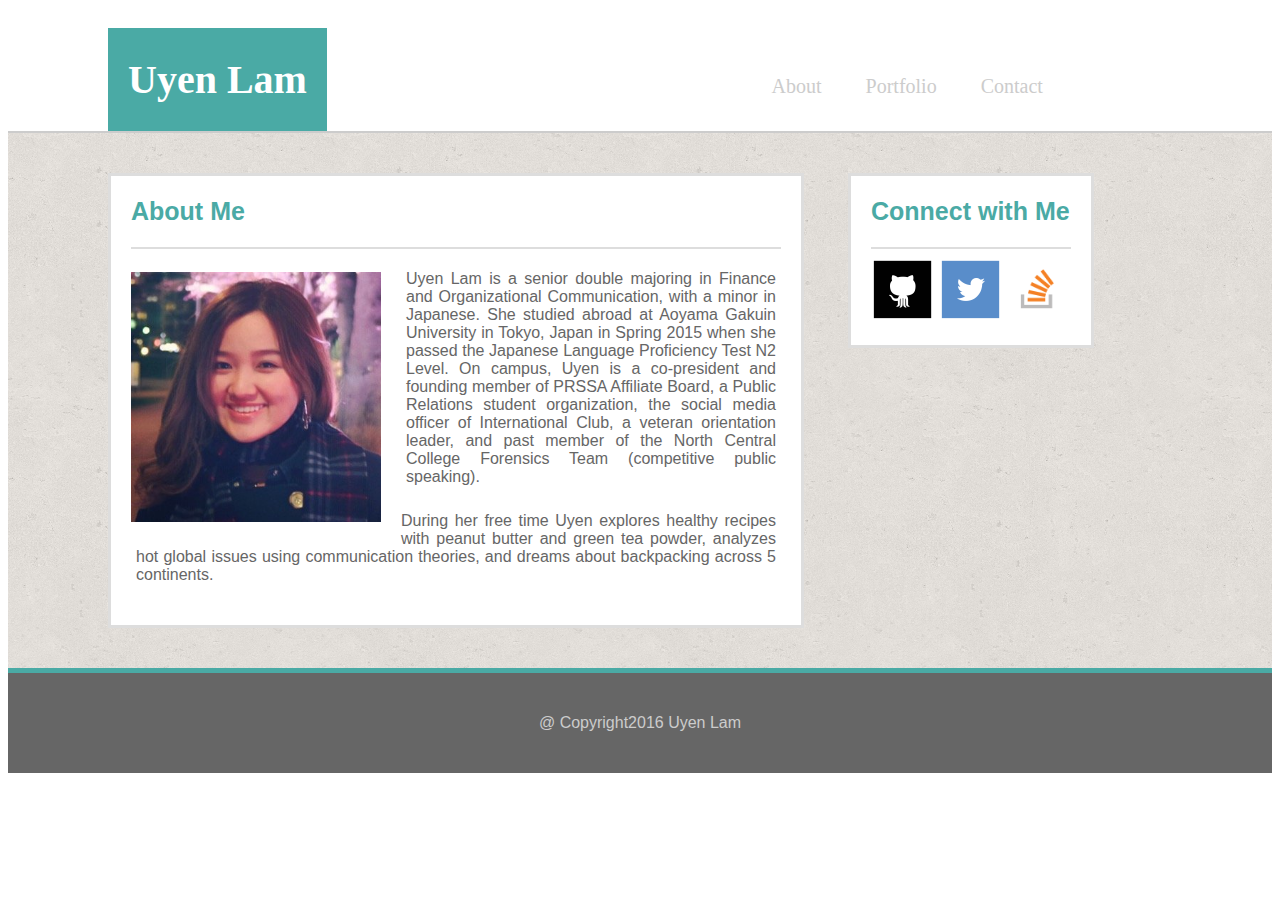
<file: index.html>
<!DOCTYPE html>

<html>
<head>
	<title>Contact</title>
	<link rel="reset" type="text/css" href="assets/css/reset.css">
	<link rel="stylesheet" type="text/css" href="assets/css/style.css">
</head>

<body>
	<div class="header">
		<header>
			<h1>Uyen Lam</h1>
		</header>

		<nav>
			<a href="index.html" class="nav_text">About</a> <a href="portfolio.html" class="nav_text">Portfolio</a> <a href="contact.html" class="nav_text" id="contact_nav">Contact</a>
		</nav>
			
	</div>
	
	<div class="entire_content">
		<section class="main_section">
			<h2>About Me</h2>
			<hr>
			<img id="profilephoto" src="assets/images/Profile_Photo.jpg" alt="phofilephoto">
			<p class="bodytext"> 
			Uyen Lam is a senior double majoring in Finance and Organizational Communication, with a minor in Japanese. She studied abroad at Aoyama Gakuin University in Tokyo, Japan in Spring 2015 when she passed the Japanese Language Proficiency Test N2 Level. On campus, Uyen is a co-president and founding member of PRSSA Affiliate Board, a Public Relations student organization, the social media officer of International Club, a veteran orientation leader, and past member of the North Central College Forensics Team (competitive public speaking).
			</p>
			<p>
			During her free time Uyen explores healthy recipes with peanut butter and green tea powder, analyzes hot global issues using communication theories, and dreams about backpacking across 5 continents.
			</p>

		</section>	

		<section class="sidebar">
			<h2>Connect with Me</h2>
			<hr>
			<a href="https://github.com/uyenlam"> <img src="assets/images/Github_Icon.png" height=64px width=64px alt="Github_Icon"> </a>
			
			<a href="https://twitter.com/uyentnlam"> <img src="assets/images/Twitter_Icon.png" height=64px width=64px alt="Twitter_Icon"> </a>

			<a href="http://stackexchange.com/users/9206958/uyen-lam"> <img src="assets/images/StackOverFlow_Icon.png" height=64px width=64px alt="StackOverFlow_Icon"> </a>
			
		</section>
		
	</div>

	<footer>
		<p class="footer_text"> @ Copyright2016 Uyen Lam</p>
	</footer>

</body>
</file>
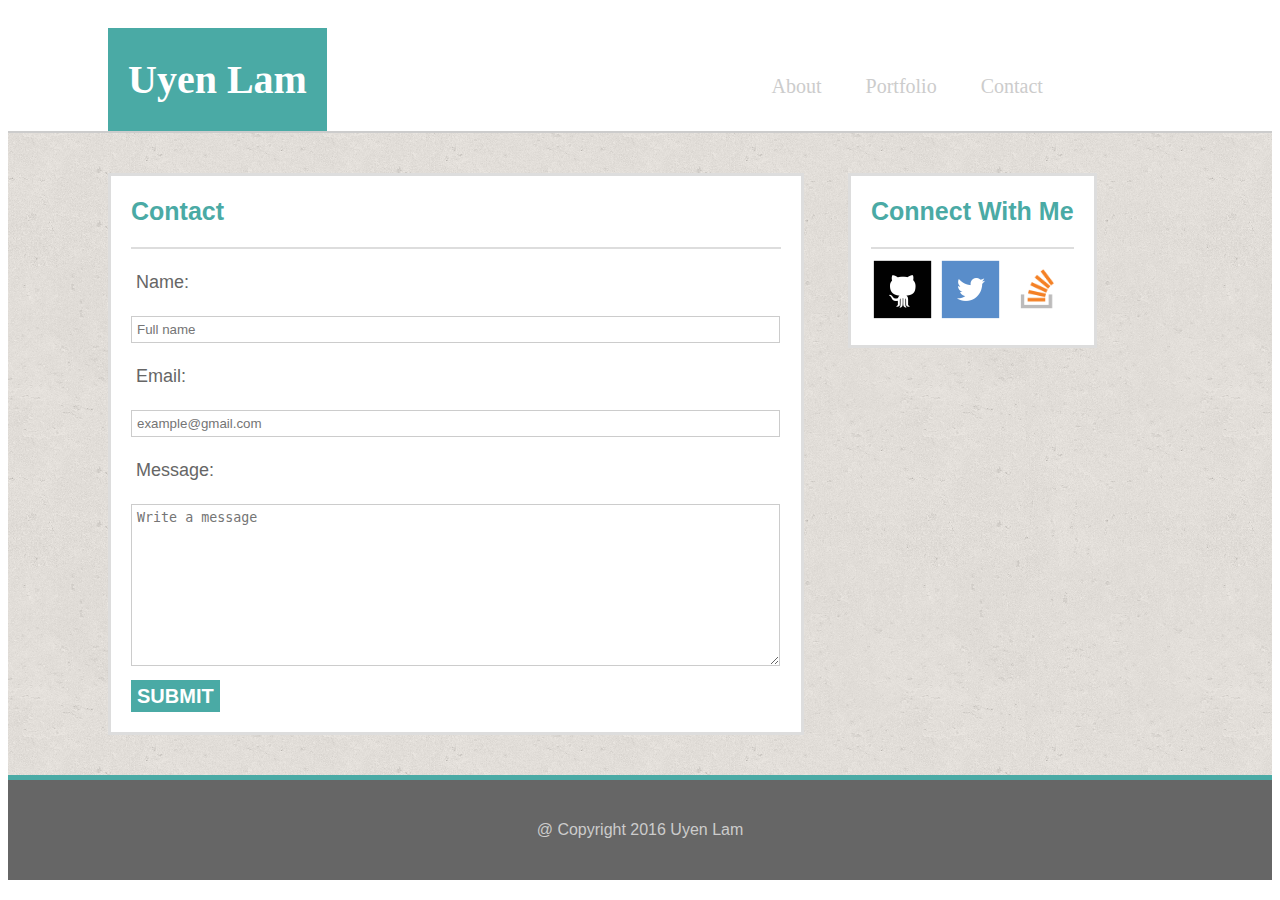
<file: contact.html>
<!DOCTYPE html>

<html>
<head>
	<title>Contact</title>
	<link rel="reset" type="text/css" href="assets/css/reset.css">
	<link rel="stylesheet" type="text/css" href="assets/css/style.css">
</head>

<body>
	<div class="header">
		<header>
			<h1>Uyen Lam</h1>
		</header>

		<nav>
			<a href="index.html" class="nav_text">About</a> <a href="portfolio.html" class="nav_text">Portfolio</a> <a href="contact.html" class="nav_text" id="contact_nav">Contact</a>
		</nav>
			
	</div>
	
	<div class="entire_content">
		<section class="main_section">
			<h2>Contact</h2>
			<hr>
			<form>
				<p class="form_title">Name:</p>
				<input type="text" name="Full Name" placeholder="Full name"><br>

				<p class="form_title">Email:</p>
				<input type="text" name="example@gmail.com" placeholder="example@gmail.com"><br>

				<p class="form_title">Message:</p>
				<textarea rows="10" cols="10" placeholder="Write a message"></textarea>

				<button type="submit" value="Submit">Submit</button>
		</section>	

		<section class="sidebar">
			<h2>Connect With Me</h2>
			<hr>
			<a href="https://github.com/uyenlam"> <img src="assets/images/Github_Icon.png" height=64px width=64px alt="Github_Icon"> </a>
			
			<a href="https://twitter.com/uyentnlam"> <img src="assets/images/Twitter_Icon.png" height=64px width=64px alt="Twitter_Icon"> </a>

			<a href="http://stackexchange.com/users/9206958/uyen-lam"> <img src="assets/images/StackOverFlow_Icon.png" height=64px width=64px alt="StackOverFlow_Icon"> </a>
		</section>
		
	</div>

	<footer>
		<p class="footer_text"> @ Copyright 2016 Uyen Lam</p>
	</footer>

</body>
</file>
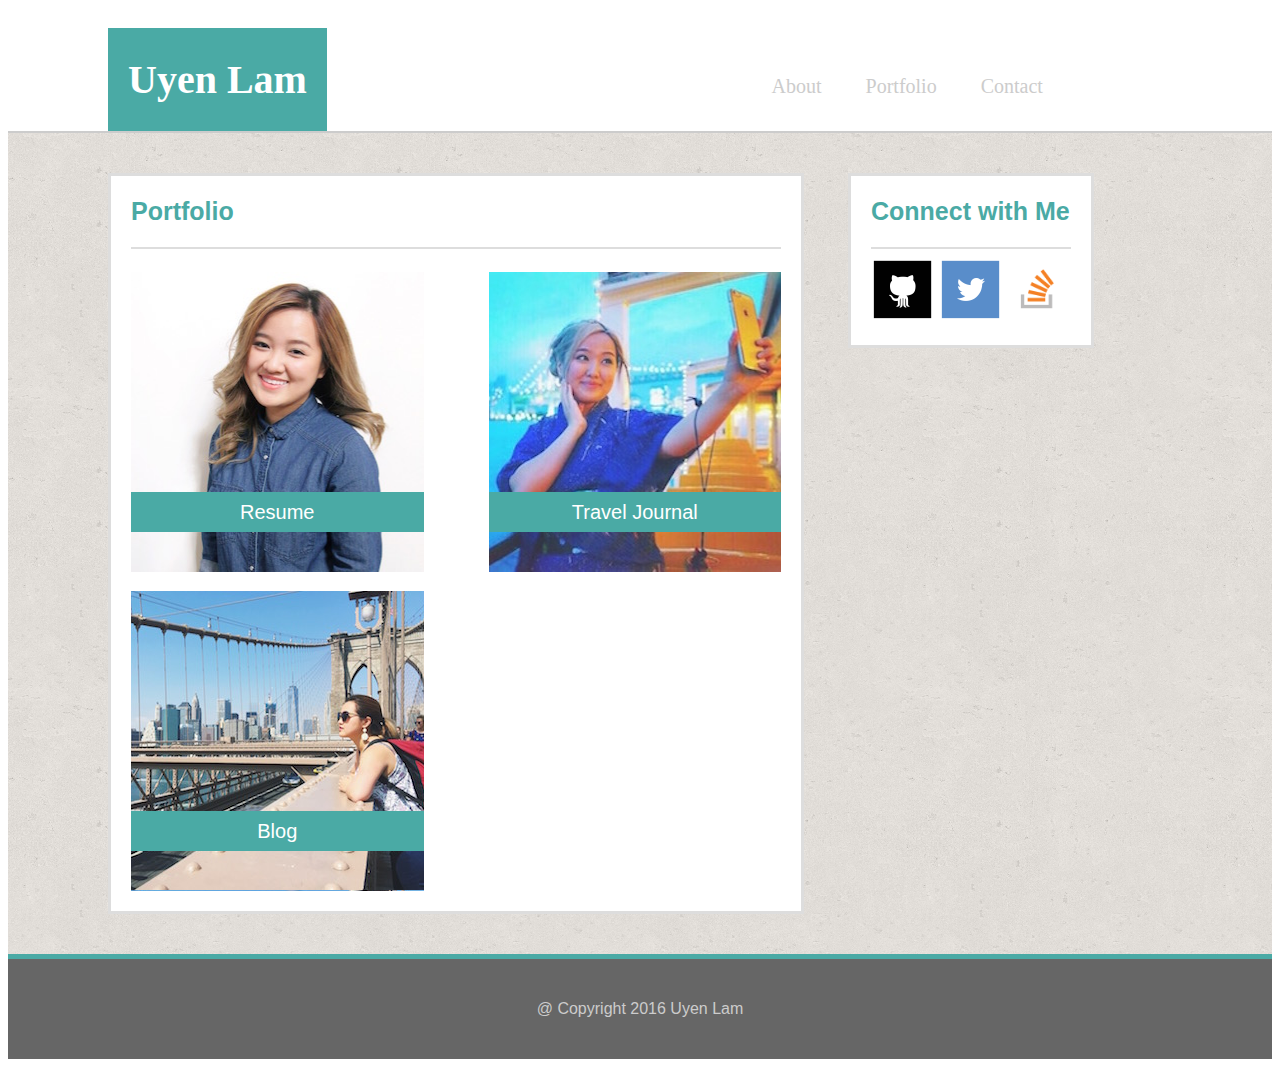
<file: portfolio.html>
<!DOCTYPE html>

<html>
<head>
	<title>Portfolio</title>
	<link rel="reset" type="text/css" href="assets/css/reset.css">
	<link rel="stylesheet" type="text/css" href="assets/css/style.css">
</head>

<body>
	<div class="header">
		<header>
			<h1>Uyen Lam</h1>
		</header>

		<nav>
			<a href="index.html" class="nav_text">About</a> <a href="portfolio.html" class="nav_text">Portfolio</a> <a href="contact.html" class="nav_text" id="contact_nav">Contact</a>
		</nav>
			
	</div>
	
	<div class="entire_content">
		<section class="main_section">
			<h2>Portfolio</h2>
			<hr>

			<a href="assets/images/IMG_5932.jpg" alt="Portfolio-1"> <article class="portfolio-image" id="Portfolio-1">
				<aside>
				Resume
				</aside>
			</article>
			</a>

			<a href="assets/images/IMG_8263.jpg" alt="Portfolio-2"> <article class="portfolio-image" id="Portfolio-2">
				<aside>
				Travel Journal
				</aside>
			</article>
			</a>

			<a href="assets/images/IMG_9589.jpg" alt="Portfolio-3"> <article class="portfolio-image" id="Portfolio-3">
				<aside>
				Blog
				</aside>

			</article>
			</a>

		</section>	

		<section class="sidebar">
			<h2>Connect with Me</h2>
			<hr>
			<a href="https://github.com/uyenlam"> <img src="assets/images/Github_Icon.png" height=64px width=64px alt="Github_Icon"> </a>
			
			<a href="https://twitter.com/uyentnlam"> <img src="assets/images/Twitter_Icon.png" height=64px width=64px alt="Twitter_Icon"> </a>

			<a href="http://stackexchange.com/users/9206958/uyen-lam"> <img src="assets/images/StackOverFlow_Icon.png" height=64px width=64px alt="StackOverFlow_Icon"> </a>
			
		</section>
		
	</div>

	<footer>
		<p class="footer_text"> @ Copyright 2016 Uyen Lam</p>
	</footer>

</body>
</file>
<file: assets/css/style.css>
article{
	width: 47%;
	height: 300px;
	margin-top: 15px;
}
aside{
	background-color: #4aaaa5;
	font-family:'Arial', 'Helvetica Neue', Helvetica, sans-serif;
	font-size: 25px;;
	font-size: 20px;
	text-align: center;
	color: white;
	height: 40px;
	width: 100%;
	line-height: 40px;
	top: 220px;
	position: absolute;
}

aside a{
	color: white;
	text-decoration: none;
}
button{
	background-color: #4aaaa5;
	color: white;
	border: 1px solid #4aaaa5;
	line-height:100%;
	font-family:'Arial', 'Helvetica Neue', Helvetica, sans-serif;
	font-size: 20px;
	font-weight: bold;
	margin-top: 10px;
	padding: 5px;
	text-transform: uppercase;
	clear: both;
}

header {
	background-color: #4aaaa5;
	padding:20px;
	line-height: 60%;
	margin: 0px 420.66px 0px 0px;
	display: inline-block; /*Allows two blocks to display next to one another*/
	;
}

h1 {
	color: white;
	font-family:'Georgia',Times,Times New Roman, serif;
	font-size:40px;
}

h2 {
	color: #4aaaa5;
	font-family: 'Arial', 'Helvetica Neue', Helvetica, sans-serif;
	font-size: 25px;
}

hr{
	display: block;
    margin-bottom: 0.5em;
    margin-left: auto;
    margin-right: auto;
    border-style: solid;
    border-width: 1px;
	color: #dddddd;

}

input, textarea {
	width: 98%;
	padding: 5px;
    border-color: #cccccc;
    border-style: solid;
    border-width: 1px;
}


nav{
	line-height: 100%;
	text-align:center;
	padding-top: 50px;
	display: inline-block; /*Allows two blocks to flow next to one another*/
}

nav a{
	padding:0px 20px;
	text-decoration: none;
}

nav a:hover{
	font-weight:bold;
	color: #777777;
}

footer{
	background-color: #666666;
	border-top: 5px solid #4aaaa5;
	padding: 20px;
	clear:both;
}

p{
	color: #666666;
	text-align: justify;
	font-family: 'Arial', 'Helvetica Neue', Helvetica, sans-serif;
	padding: 5px;

}

section a{
	text-decoration: none;
}

.bodytext{
	overflow: scroll;

}
.footer_text{ 
	color: #cccccc;
	text-align: center;
	font-family:'Arial', 'Helvetica Neue', Helvetica, sans-serif;
}


.header{
	background-color: white;
	padding: 20px 100px 0px 100px;
	overflow: hidden;
}

.entire_content{
	background-image: url("../images/cork-wallet.png");
	border-top: 2px solid 	#cccccc;
	padding: 40px 100px 40px 100px;
	clear: both;
	overflow: auto;
}

.form_title{
	font-size: 18px;
	
}
.main_section{
	background-color: white;
	width: 650px;
	margin: 0px 20px 0px 0px;
	border: 3px solid #dddddd;
	padding: 0px 20px 20px 20px;
	clear:left;
	display: inline-block;
	vertical-align: top;
	flex-wrap: wrap;
	overflow:auto;
}
.nav_text {
	color: #cccccc ;
	font-size: 20px;
	font-family:'Georgia',Times,Times New Roman, serif;
}

.portfolio-image{
	width: 45%;
	box-sizing: margin-box;
}

.sidebar{
	background-color: white;
	margin-left: 20px;
	border: 3px solid #dddddd;
	clear: right;
	padding: 0px 20px 20px 20px;
	display: inline-block;
	vertical-align: top; 
	/*To align two blocks at the top of its containers. vertical-align is by default set at baseline*/

}

#contact_nav{
	border-right: none;
}

#Portfolio-1{
	background-image: url("../images/IMG_5932.jpg");
	clear:left;
	display: inline-block;
	position: relative;
}

#Portfolio-2{
	background-image: url("../images/IMG_8263.jpg");
	clear:right;
	display: inline-block;
	float: right;
	position: relative;
}

#Portfolio-3{
	background-image: url("../images/IMG_9589.jpg");
	clear:left;
	position: relative;
}

#profilephoto{
	width:250px;
	height:250px;
	float: left;
	margin: 15px 20px 10px 0px;
}
</file>
